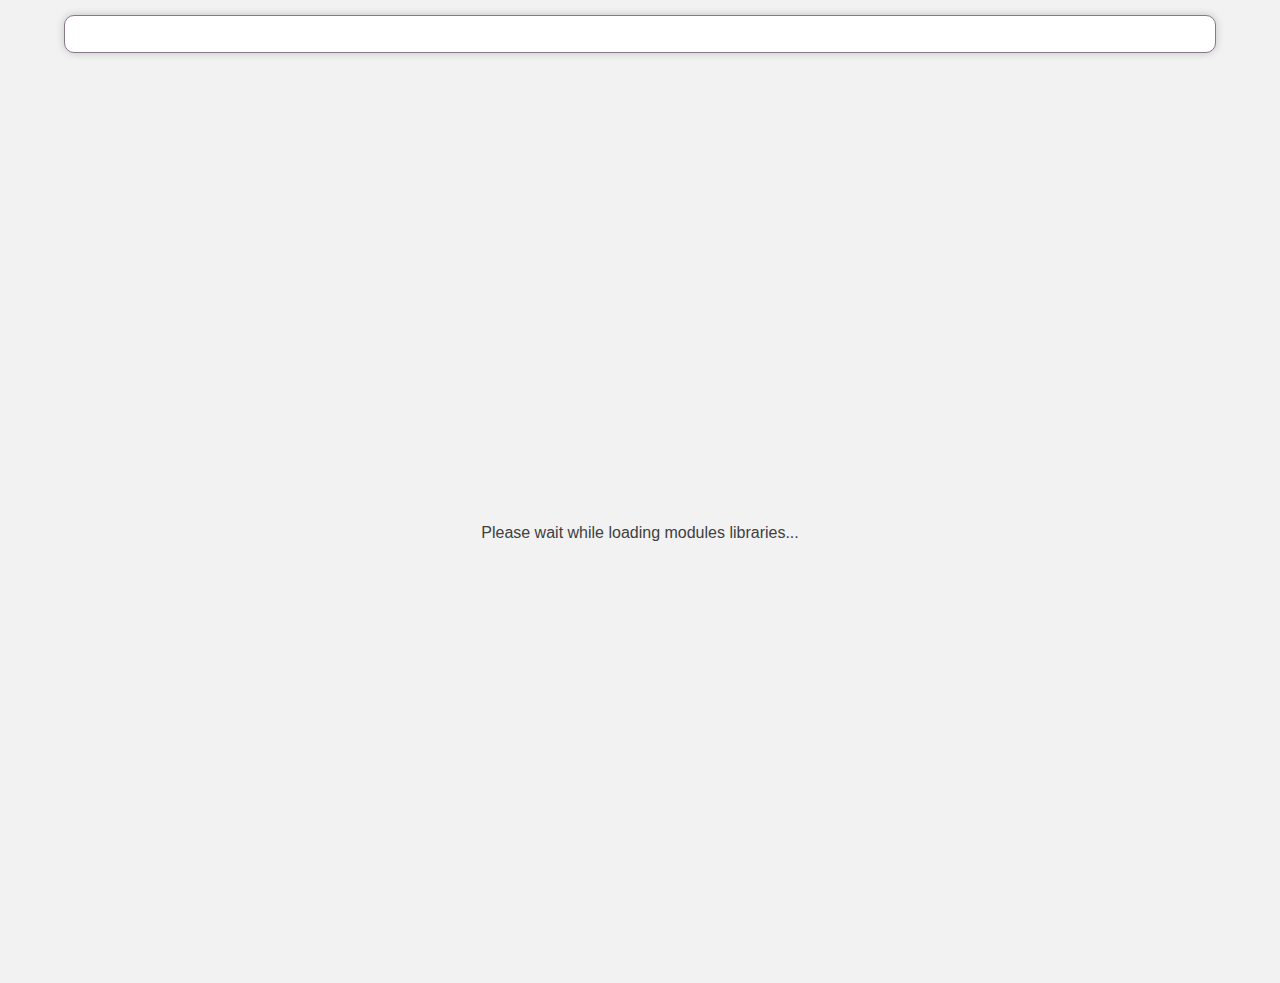
<file: src/js/create_form.html>
<html>
<head>
<script type="text/javascript" src="lib/jquery-1.11.1.min.js"></script>  
<script type="text/javascript" src="lib/jquery.dataTables.min.js"></script>
<script type="text/javascript" src="utils/utils.js"></script>
<script type="text/javascript" src="utils/string.js"></script>
<script type="text/javascript" src="utils/dropdown.js"></script>
<script type="text/javascript" src="utils/fields.js"></script>
<script type="text/javascript" src="main.js"></script>
<link rel="stylesheet" type="text/css" href="lib/jquery.dataTables.css">
<link rel="stylesheet" type="text/css" href="style/main.css">

<style>
	div { padding-top: 15px;}
	.undefined { background:#eee0e0; color:#555555;}
	
	.error { color:red; font-weight:bold; }
	
	div.list {
		position:fixed;
		top:70px;
		display:none;
		border:none;
		border-top:1px solid #aaaaaa;
		box-shadow:0 0 8px #aaaaaa;
		overflow-y:scroll;
		bottom:0;
	}
	div.module {
		text-align:left;
		padding:10px;
		background:white;
		border-bottom:1px dotted black;
		clear:both;
		vertical-align:middle;
		display:block;
		cursor:hand;
	}
	div.module img {
		display:inline;
		width:auto;
		max-height: 40px;
		max-width: 40px;
		height:40px;
		margin:5px;
		margin-left:0;
		margin-right:9px;
	}
	div.module h2 {
		display:inline;
		position:relative;
		font-weight:bold;
		font-size:14px;
		top:5px;
	}
	
	div.module:hover {
		background:#eeeeee;
	}
	div.module span {
		display:inline-block;
		width:50%; margin:0; padding:0; text-align:center;
		text-overflow:ellipsis;
		overflow:hidden;
	}
	
	div.search {
		padding:0;
		margin:0;
		height:auto;
	}
	
	#search {
		display:block;
		font-family: Sans;
		font-size: 17px;
		color:black;
		border:1px solid #887788;
		border-radius: 10px;
		line-height: 20px;
		padding: 8px;
		box-shadow:0 0 8px rgba(0,0,0,0.2);
		width:90%;
		margin-left:auto;
		margin-right:auto;
		margin-top: 0px;
		margin-bottom: 30px;
	}
	
	.module .author {
		color: #55aa00;
		font-size:10px;
		text-align:left;
		overflow-text:ellipsis;
		white-space:nowrap;
	}
	
	.module .stars { text-align:right; }
	.module .stars img { width: 10px; height: 10px; margin:0; margin-left:1px; }
	
	.module .type {
		text-align:left;
		font-size:11px;
		color:#4444aa;
	}
	
</style>


<script type="text/javascript">

$(function() {
	update();
	
	$("#search").keyup(function() {
		filter($("#search").val());
	});
});

function filter(str) {
	$(".list").find(".name").each(function(){
		if($(this).text().toLowerCase().contains(str.toLowerCase())) $(this).parents(".module").show();
		else $(this).parents(".module").hide();
	});
}

function update() {
	if(typeof(__request)!="function") return;

	var ans = __request("create");
	if(ans=="") {
		$(".library").empty();
		$(".library").hide();
		$(".empty").show();
		return;
	}
	
	var json = $.parseJSON(ans);
	$(".list").empty();
	$(".list").show();
	$(".empty").hide();
	
	for(var i=0; i<json.length; i++) {
		var stars = "";
		for(var j=0; j<json[i]["stars"]; j++) stars+="<img src='style/star.png'>";
		var e = $("<div class='module'><table><tr><td rowspan=2>" +
				"<img src='"+json[i]["svg"]+"'></td>" +
				"<td colspan=2><h2 class='name'>"+json[i]["name"]+"</h2></td></tr>" + 
				"<tr><td width='70%' class='type'>"+json[i]["type"]+"</td>"+
				"<td width='30%' class='stars'>"+ stars +"</td></tr>"+
				"</table></div>");
		e.attr("what", json[i]["name"]);
		e.click(function() { __request("create/"+$(this).attr("what"));	});
		$(".list").append(e);
	}
	
}

</script>
</head>
<body>
<div class="container">
<div class="search">
<input id="search" type="text" />
</div>
<div class="full list">
</div>
</div>
<div class="full empty"><table><tr><td id="empty_content">
Please wait while loading modules libraries...
</td></tr></table></div>
</body>
</html>
</file>
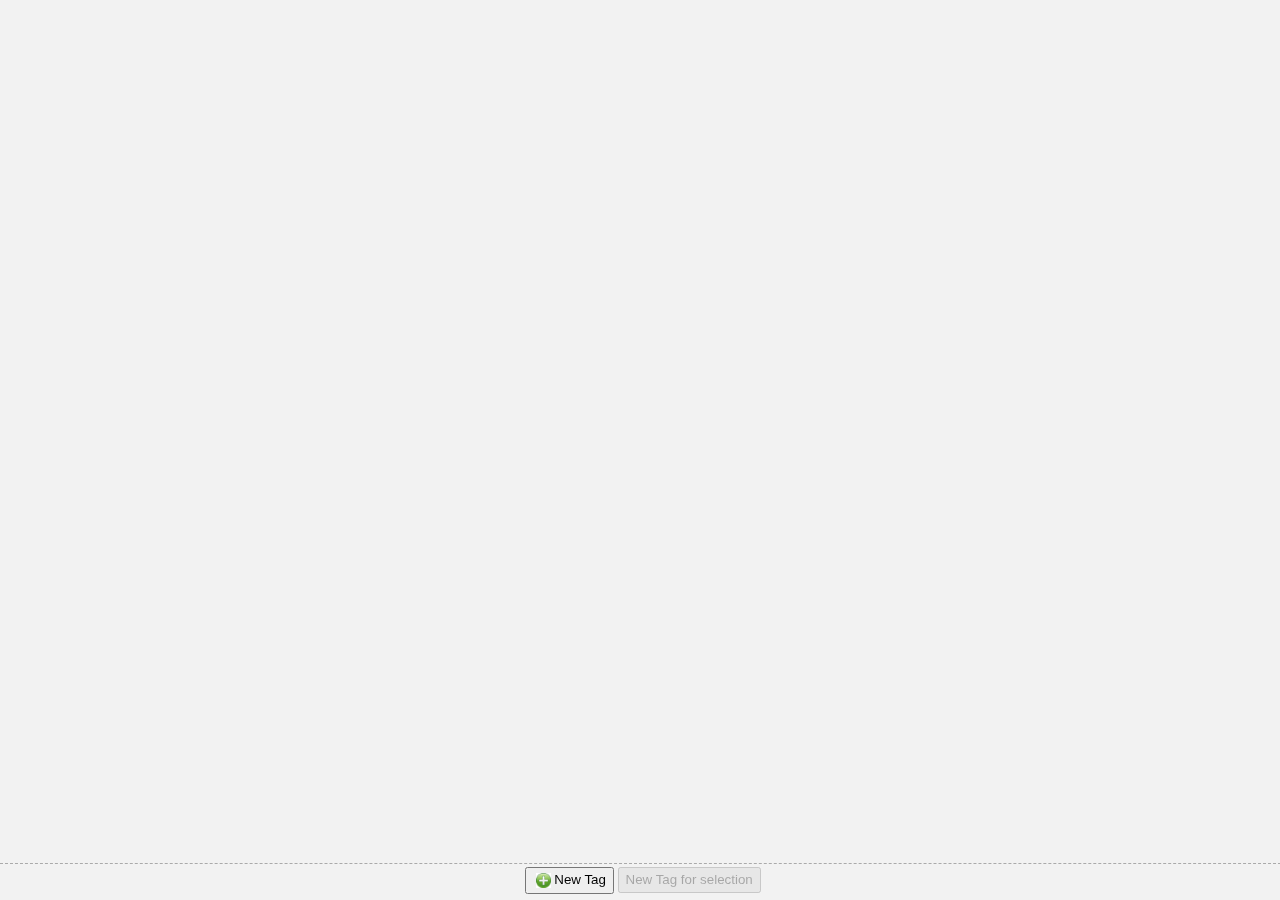
<file: src/js/tags_form.html>
<html>
<head>
<script type="text/javascript" src="lib/jquery-1.11.1.min.js"></script>  
<script type="text/javascript" src="lib/jquery.dataTables.min.js"></script>
<script type="text/javascript" src="utils/utils.js"></script>
<script type="text/javascript" src="utils/string.js"></script>
<script type="text/javascript" src="utils/dropdown.js"></script>
<script type="text/javascript" src="utils/fields.js"></script>
<script type="text/javascript" src="main.js"></script>
<link rel="stylesheet" type="text/css" href="lib/jquery.dataTables.css">
<link rel="stylesheet" type="text/css" href="style/main.css">

<style>
	.undefined { background:#eee0e0; color:#555555;}
	.error { color:red; font-weight:bold; }
	
	div.container {
		position:fixed;
		bottom:37px;
		top:0px;
	}
	div.list {
		position:relative;
		top:0px;
		display:block;
		border:none;
		margin-bottom:68px;
		width:100%;
		overflow-y:auto;
	}
	div.full.empty {
		position:fixed;
		top:0px;
		display:none;
		border:none;
		bottom:30px;
	}
	div.bottom {
	position:fixed;
	height:30px;
	bottom:0;
	text-align:center;
	width:100%;
		border-top:1px dashed #aaaaaa;
		padding:3px; 
	}
	div.bottom button {
	display:inline;
	line-height:20px;
	margin:0;
	margin-left:auto;
	margin-right:auto;
	}
	div.bottom img {
	width:15px; height:15px;
	margin:3px;
	float:left;
	}
	
	
	
	div.module {
		text-align:left;
		padding:5px;
		background:white;
		border-bottom:1px dotted black;
		clear:both;
		vertical-align:middle;
		display:block;
		cursor:hand;
	}
	
	div.module.isolated {
		border:5px solid #aaaacc;
		background:#ddddee;
		border-radius:15px;
	}
	
	div.module img {
		display:inline;
		width:auto;
		height:20px;
		margin:2px;
		margin-left:0;
		margin-right:9px;
	}
	div.module h2 {
		display:inline;
		position:relative;
		font-weight:bold;
		font-size:14px;
		top:5px;
	}
	
	div.module:hover {
		background:#eeeeee;
	}
	div.module span {
		display:inline-block;
		width:50%; margin:0; padding:0; text-align:center;
		text-overflow:ellipsis;
		overflow:hidden;
	}
	
	.module .author {
		color: #55aa00;
		font-size:10px;
		text-align:left;
		overflow-text:ellipsis;
		white-space:nowrap;
	}
	
	.module .stars { 
	text-align:right;
	font-weight:bold;
	font-size:12px; 
	color:#8888aa;
	}
	
	.module p {
		text-align:left;
		font-size:11px;
		color:#4444aa;
	}
	.module .infos button {
		padding:3px; margin:0; font-size:10px; padding-left:4px; padding-right:4px;
	}
	
	.addrem button {
		padding:0; margin:0;
		width:20px; height:20px;
	}
	
	button.checked {
		border:2px inset;
	}
	
	button.unchecked {
		opacity: 0.3;
	}
</style>


<script type="text/javascript">

$(function() {
	update();
	
	$("#create_tag_for_selection").click(function() {__request("tags/create_for_selection"); update();});
	$("#create_tag").click(function() {__request("tags/create"); update();});
});


function get_tagname(e) {
	if(e.hasClass("module")) return e.find("h2").text();
	return e.parents(".module").find("h2").text();
}

function make_eye(e) {
	if(e.hasClass("yes")) {
		e.attr("src", "style/eye_opened.png");
		$(this).css("opacity", "1");
		e.mouseenter(function() {$(this).attr("src", "style/eye_close.png"); });
		e.mouseleave(function() {$(this).attr("src", "style/eye_opened.png");});
		e.click(function() {__request("tags/hide/" + get_tagname($(this))); update();});
	} else {
		e.attr("src", "style/eye_closed.png");
		$(this).css("opacity", "0.5");
		e.mouseenter(function() {$(this).attr("src", "style/eye_closed.png");});
		e.mouseleave(function() {$(this).attr("src", "style/eye_closed.png");});		
		e.click(function() {__request("tags/show/" + get_tagname($(this))); update();});
	}
}

function make_lock(e) {
	if(e.hasClass("yes")) {
		e.attr("src", "style/lock.png");
		$(this).css("opacity", "0.5");
		e.click(function() {__request("tags/unlock/" + get_tagname($(this))); update();});
	} else {
		e.attr("src", "style/unlock.png");
		$(this).css("opacity", "1");
		e.click(function() {__request("tags/lock/" + get_tagname($(this))); update();});
	}
}

function make_blur(e) {
	if(e.hasClass("yes")) {
		e.attr("src", "style/blur.png");
		$(this).css("opacity", "0.5");
		e.click(function() {__request("tags/unblur/" + get_tagname($(this))); update();});
	} else {
		e.attr("src", "style/unblur.png");
		$(this).css("opacity", "1");
		e.click(function() {__request("tags/blur/" + get_tagname($(this))); update();});
	}
}

var COLOR = [
             "red","blue","yellow","green", "purple","pink","magenta","cyan","grey" 
             ];

function make_color_buttons(e,cur_css) {
	var onechecked = false;
	for(var i = 0; i<3; i++) {
		for(var j=0; j<3; j++) {
			var a =$("<button style='background-color:"+COLOR[i*3+j]+"'>&nbsp;</button>");
			if(cur_css.indexOf("tag_" + (i*3+j))!=-1) { onechecked = true; a.addClass("checked");}
			else {a.removeClass("checked"); a.addClass("unchecked"); }
			a.attr('tagnum', (i*3+j));
			a.click(function() { __request("tags/"+
					($(this).hasClass("checked") ? "unset" : "set")
					+"_css/"+ $(this).attr('tagnum') +"/"+get_tagname($(this))); update(); });
			e.append(a);
		}
		e.append("<br>");
	}
	if(!onechecked) e.find("button").removeClass("unchecked");
}

function update() {
	if(typeof(__request)!="function") return;

	var ans = __request("tags");
	if(ans=="") {
		$(".library").empty();
		$(".library").hide();
		$(".empty").show();
		return;
	}
	
	var json = $.parseJSON(ans);
	$(".list").empty();
	$(".list").show();
	$(".empty").hide();
	
	if(json.length<=1) {
		$(".list").empty();
		$(".list").hide();
		$(".empty").show();
	}
	for(var i=0; i<json.length; i++) {
		if(i==0) {
			$("#create_tag_for_selection").prop('disabled', json[i]["nb_selected"]==0);
			continue;
		}
		var stars = "";
		for(var j=0; j<json[i]["stars"]; j++) stars+="<img src='style/star.png'>";
		var e = $("<div class='module "+ (json[i]["isolated"]=="1" ? "isolated" : "nonisolated") +"'><table><tr><td rowspan=2>" +
				"<img class='visible "+ (json[i]["visible"]=="1" ? "yes" : "no") +"'><br>"+
				"<img class='blur "+ (json[i]["blur"]=="1" ? "yes" : "no") +"'><br>"+
				"<img class='lock "+ (json[i]["lock"]=="1" ? "yes" : "no") +"'>"+
				"</td>" +
				"<td><h2>"+json[i]["name"]+"</h2>"+
				"<p>"+json[i]["nb_modules"] + " modules, "+ json[i]["nb_links"] + " links</p>" +
				"</td>"+
				"<td class='addrem'></td>" +
				"</tr>" + 
				"<tr><td width='70%' class='infos'>" + 
					
					"<p><button class='add_selected'>add selected</button><button class='remove_selected'>remove selected</button></p>" +
				"</td>"+
				"<td width='30%' class='stars'>"+ (json[i]["isolated"]=="1" ? "ISOLATED" : "") +"</td></tr>"+
				"</table></div>");
		e.attr("what", json[i]["name"]);
		
		e.dblclick(function() { __request("tags/toggle_isolate/"+get_tagname($(this))); update();});
		e.find(".add_selected").click(function() {__request("tags/add_selected/" + get_tagname($(this))); update();});
		e.find(".remove_selected").click(function() {__request("tags/remove_selected/" + get_tagname($(this))); update();});
		make_eye(e.find("img.visible"));
		make_blur(e.find("img.blur"));
		make_lock(e.find("img.lock"));
		make_color_buttons(e.find(".addrem"), json[i]["class"]);
		e.find("h2").set_editable();
		e.find("h2").change(function() { __request("tags/set_name/" + $(this).parents(".module").attr("what") + "/" + $(this).text()); update();});
		
		$(".list").append(e);
	}
	
}

</script>
</head>
<body>
<div class="container">
<div class="full list">
</div>
<div class="full empty"><table><tr><td id="empty_content">
No tag
</td></tr></table></div>
</div>
<div class="bottom">
<button id="create_tag"><img src="style/plus.png" />New Tag</button>
<button id="create_tag_for_selection" disabled>New Tag for selection</button>
</div>
</body>
</html>
</file>
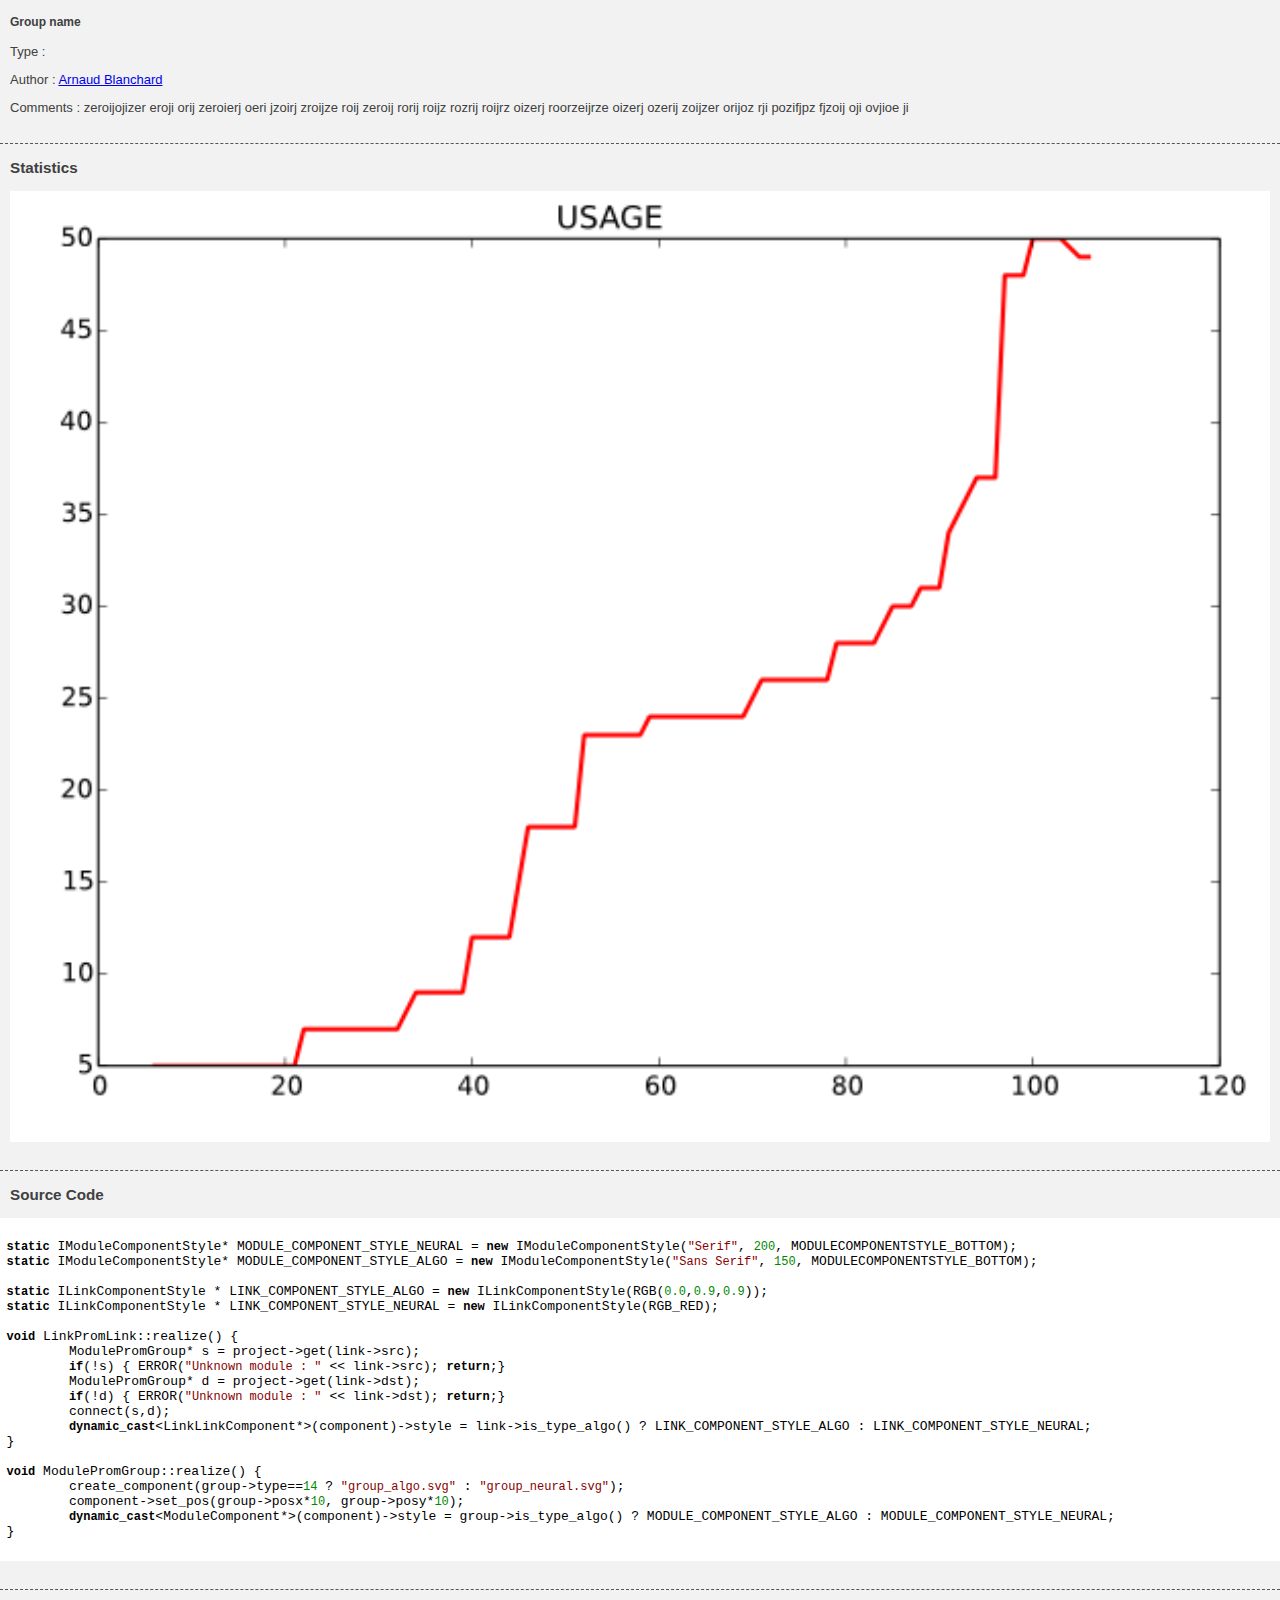
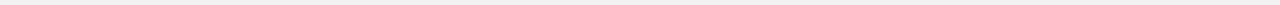
<file: src/js/doc/_default.html>
<html>
<head>
<link rel="stylesheet" type="text/css" href="../lib/jquery.dataTables.css">
<link rel="stylesheet" type="text/css" href="../lib/default.min.css">
<link rel="stylesheet" type="text/css" href="../style/main.css">
<script type="text/javascript" src="../lib/jquery-1.11.1.min.js"></script>  
<script type="text/javascript" src="../lib/jquery.dataTables.min.js"></script>
<script type="text/javascript" src="../lib/highlight.pack.js"></script>
<script type="text/javascript" src="../utils/utils.js"></script>
<script type="text/javascript" src="../utils/string.js"></script>
<script type="text/javascript" src="../utils/dropdown.js"></script>
<script type="text/javascript" src="../utils/fields.js"></script>
<script type="text/javascript" src="../main.js"></script>
<script>hljs.initHighlightingOnLoad();</script>


<script type="text/javascript">


function update() {
	var props = __request("doc");
	var o = $.parseJSON(props);
	$(".name").html(o.name);
	$(".author").html(o.author);
	$(".type").html(o.type);
	if(o.type=="Fonction_Algo") {
		$(".name").addClass("algo");
	} else $(".name").removeClass("algo");
}

$(function() {update();});

</script>

<style>


div.splitcontentleft { width:100%; padding:0px; margin:0; margin-bottom:15px; padding-bottom: 15px; background:none; border-bottom:1px dashed #555555;}
div.box { position:relative; margin-left:10px; margin-right:10px; width:auto;}
div.box > pre { position:relative; margin-left:-10px; margin-right:-10px; width:auto;}
h3 { margin-top: 15px; }
p { background:none;}
pre, pre > code { background:white !important;}

.name.algo {
	color:red;
}

</style>

</head>
<body>

<div class="splitcontentleft">
    <div class="members box">
    <h3><span class="name">Group name</span></h3>
    <p>
    Type : <span class="type"></span>
    </p>
    <p>
    Author : <a href="/users/5" class="user active author">Arnaud Blanchard</a>
    </p>
    <p>
    Comments : zeroijojizer eroji orij zeroierj oeri jzoirj zroijze roij zeroij rorij roijz rozrij roijrz oizerj roorzeijrze oizerj ozerij zoijzer orijoz rji pozifjpz fjzoij oji ovjioe ji
    </p>
  </div>
</div>

<div class="splitcontentleft">
    <div class="members box">
    <h3>Statistics</h3>
    <p>
    <img src="stat.png">
    </p>
  </div>
</div>

<div class="splitcontentleft">
    <div class="members box">
    <h3>Source Code</h3>
    <p>
   <pre><code class="c++">
static IModuleComponentStyle* MODULE_COMPONENT_STYLE_NEURAL = new IModuleComponentStyle("Serif", 200, MODULECOMPONENTSTYLE_BOTTOM);
static IModuleComponentStyle* MODULE_COMPONENT_STYLE_ALGO = new IModuleComponentStyle("Sans Serif", 150, MODULECOMPONENTSTYLE_BOTTOM);

static ILinkComponentStyle * LINK_COMPONENT_STYLE_ALGO = new ILinkComponentStyle(RGB(0.0,0.9,0.9));
static ILinkComponentStyle * LINK_COMPONENT_STYLE_NEURAL = new ILinkComponentStyle(RGB_RED);

void LinkPromLink::realize() {
	ModulePromGroup* s = project-&gt;get(link-&gt;src);
	if(!s) { ERROR("Unknown module : " &lt;&lt; link-&gt;src); return;}
	ModulePromGroup* d = project-&gt;get(link-&gt;dst);
	if(!d) { ERROR("Unknown module : " &lt;&lt; link-&gt;dst); return;}
	connect(s,d);
	dynamic_cast&lt;LinkLinkComponent*&gt;(component)-&gt;style = link-&gt;is_type_algo() ? LINK_COMPONENT_STYLE_ALGO : LINK_COMPONENT_STYLE_NEURAL;
}

void ModulePromGroup::realize() {
	create_component(group-&gt;type==14 ? "group_algo.svg" : "group_neural.svg");
	component-&gt;set_pos(group-&gt;posx*10, group-&gt;posy*10);
	dynamic_cast&lt;ModuleComponent*&gt;(component)-&gt;style = group-&gt;is_type_algo() ? MODULE_COMPONENT_STYLE_ALGO : MODULE_COMPONENT_STYLE_NEURAL;
}
   </code></pre>
    </p>
  </div>
</div>

</body>
</html>
</file>
<file: src/js/style/main.css>
body {
	background: #F2F2F2;
	font-family: Ubuntu, 'Trebuchet MS', Trebuchet, Verdana, Helvetica,
		Arial, sans-serif;
	color: #404040;
	font-size: 15px;
	margin: 0;
	padding: 0;
}

div {
	font-size: 13px;
}

div.full {
	position: relative;
	margin-left: auto;
	margin-right: auto;
	width: 100%;
	height: 100%;
	text-align: center;
	padding: 0;
	margin: 0;
}

div.empty {
	text-align: center;
}

.empty table {
	width: 100%;
	height: 100%;
	text-align: center;
}

div.properties {
	font-size: 20px;
	display: none;
	position: fixed;
	bottom: 0;
	top: 0;
	left: 0;
	right: 0;
}

label,span {
	font-size: 12px;
}

table.properties {
	font-size: 13px;
}

table.properties td:first-child {
	background: #f1f1f1;
	width: 20%;
	overflow: auto;
	white-space: nowrap;
}

table.properties tr:hover td:first-child {
	background: #dddddd;
}

table.properties td:last-child {
	width: 80%;
}

img {
	width: 100%;
}


a.btn {
	text-decoration:none;
	-webkit-border-radius: 2px;
	border-radius: 2px;
	cursor: default;
	font-size: 11px;
	text-align: center;
	white-space: nowrap;
	margin-right: 16px;
	margin-top: 16px;
	height: 16px;
	line-height: 16px;
	min-width: 54px;
	outline: 0;
	padding: 1px;
	position: relative;
	display: inline-block;
	-webkit-box-shadow: none;
	box-shadow: none;
	background-color: #d14836;
	background-image: -webkit-linear-gradient(top,#d1d1d1,#e1e1e1);
	color: #444444;
	border: 1px solid transparent;
}

a.btn:hover {
	background-image: -webkit-linear-gradient(top,#aaddff,#aaaaff);
	border: 1px solid #2288aa;
}

/****** GROUPS DROPDOWN */
.dropdown {
	position: absolute;
	background: white;
	padding: 0;
	margin: 0;
	border: 1px solid black;
	border-top: none;
	box-shadow: 3px 3px 4px #888888;
	overflow-y:auto;
}

.dropdown>ul {
	padding: 0;
	margin: 0;
	list-style-type: none;
}

.dropdown li {
	padding: 2px;
	margin: 0;
	background: white;
}

.dropdown li:hover {
	background: #f8f8f8;
}

.dropdown li.selected {
	background: #ddddff;
}

.dropdown li.nothing {
	color: #cccccc;
	font-style: italic;
	text-align: center;
}
</file>
<file: src/js/lib/default.min.css>
.hljs{display:block;overflow-x:auto;padding:0.5em;background:#f0f0f0;-webkit-text-size-adjust:none}.hljs,.hljs-subst,.hljs-tag .hljs-title,.nginx .hljs-title{color:black}.hljs-string,.hljs-title,.hljs-constant,.hljs-parent,.hljs-tag .hljs-value,.hljs-rules .hljs-value,.hljs-preprocessor,.hljs-pragma,.haml .hljs-symbol,.ruby .hljs-symbol,.ruby .hljs-symbol .hljs-string,.hljs-template_tag,.django .hljs-variable,.smalltalk .hljs-class,.hljs-addition,.hljs-flow,.hljs-stream,.bash .hljs-variable,.apache .hljs-tag,.apache .hljs-cbracket,.tex .hljs-command,.tex .hljs-special,.erlang_repl .hljs-function_or_atom,.asciidoc .hljs-header,.markdown .hljs-header,.coffeescript .hljs-attribute{color:#800}.smartquote,.hljs-comment,.hljs-annotation,.hljs-template_comment,.diff .hljs-header,.hljs-chunk,.asciidoc .hljs-blockquote,.markdown .hljs-blockquote{color:#888}.hljs-number,.hljs-date,.hljs-regexp,.hljs-literal,.hljs-hexcolor,.smalltalk .hljs-symbol,.smalltalk .hljs-char,.go .hljs-constant,.hljs-change,.lasso .hljs-variable,.makefile .hljs-variable,.asciidoc .hljs-bullet,.markdown .hljs-bullet,.asciidoc .hljs-link_url,.markdown .hljs-link_url{color:#080}.hljs-label,.hljs-javadoc,.ruby .hljs-string,.hljs-decorator,.hljs-filter .hljs-argument,.hljs-localvars,.hljs-array,.hljs-attr_selector,.hljs-important,.hljs-pseudo,.hljs-pi,.haml .hljs-bullet,.hljs-doctype,.hljs-deletion,.hljs-envvar,.hljs-shebang,.apache .hljs-sqbracket,.nginx .hljs-built_in,.tex .hljs-formula,.erlang_repl .hljs-reserved,.hljs-prompt,.asciidoc .hljs-link_label,.markdown .hljs-link_label,.vhdl .hljs-attribute,.clojure .hljs-attribute,.asciidoc .hljs-attribute,.lasso .hljs-attribute,.coffeescript .hljs-property,.hljs-phony{color:#88f}.hljs-keyword,.hljs-id,.hljs-title,.hljs-built_in,.css .hljs-tag,.hljs-javadoctag,.hljs-phpdoc,.hljs-dartdoc,.hljs-yardoctag,.smalltalk .hljs-class,.hljs-winutils,.bash .hljs-variable,.apache .hljs-tag,.hljs-type,.hljs-typename,.tex .hljs-command,.asciidoc .hljs-strong,.markdown .hljs-strong,.hljs-request,.hljs-status{font-weight:bold}.asciidoc .hljs-emphasis,.markdown .hljs-emphasis{font-style:italic}.nginx .hljs-built_in{font-weight:normal}.coffeescript .javascript,.javascript .xml,.lasso .markup,.tex .hljs-formula,.xml .javascript,.xml .vbscript,.xml .css,.xml .hljs-cdata{opacity:0.5}
</file>
